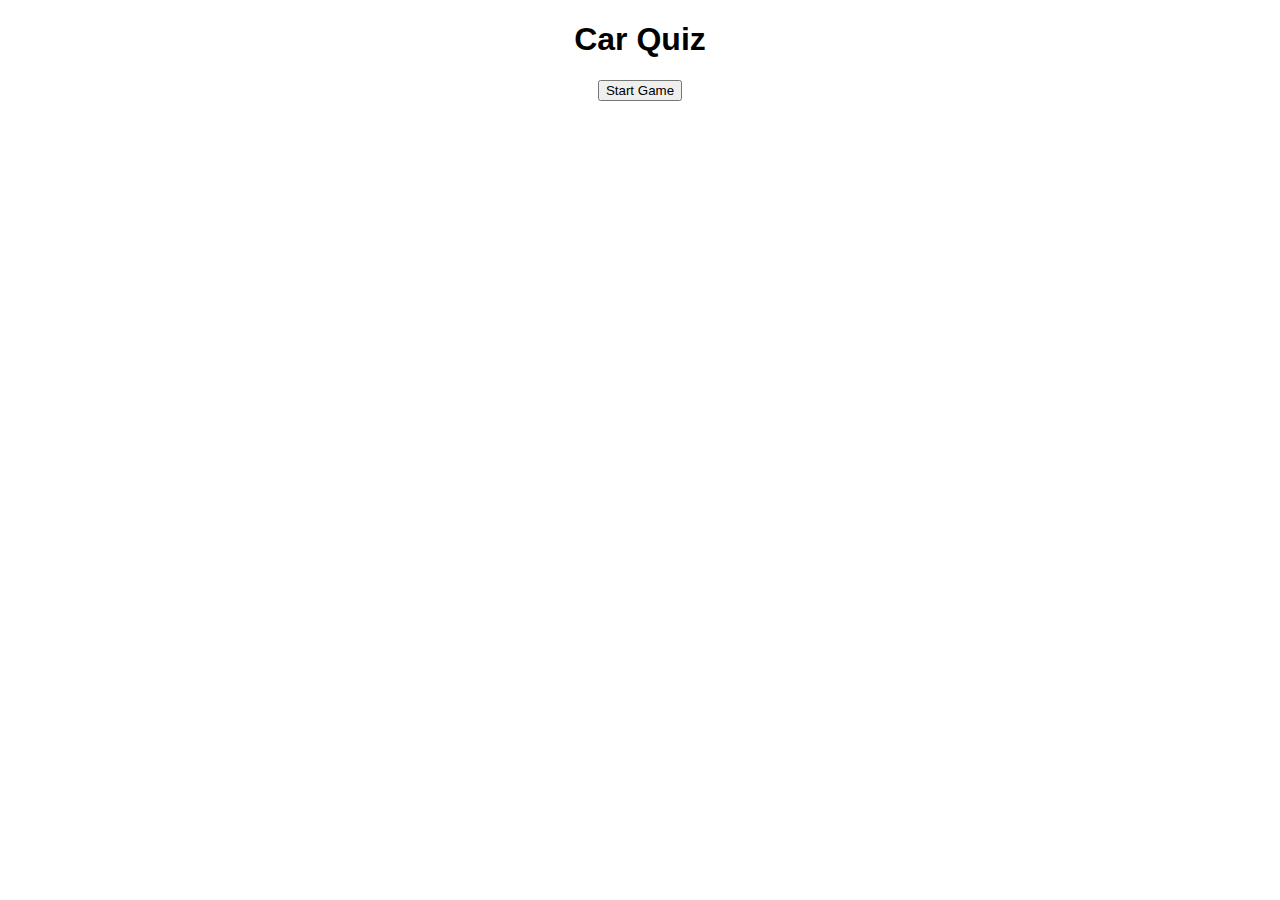
<file: quiz.html>
<!DOCTYPE html>
<html lang="en">
<head>
  <meta charset="UTF-8">
  <title>Car Quiz</title>
  <style>
    body { font-family: Arial, sans-serif; text-align: center; }
    .option { cursor: pointer; padding: 10px; margin: 5px; border: 1px solid #333; border-radius: 5px; }
    .option:hover { background-color: #eee; }
  </style>
</head>
<body>

<h1>Car Quiz</h1>

<button id="start-btn">Start Game</button>

<div id="timer"></div>
<div id="question"></div>
<div id="options"></div>
<div id="leaderboard"></div>

<script src="script.js"></script>
</body>
</html>
</file>
